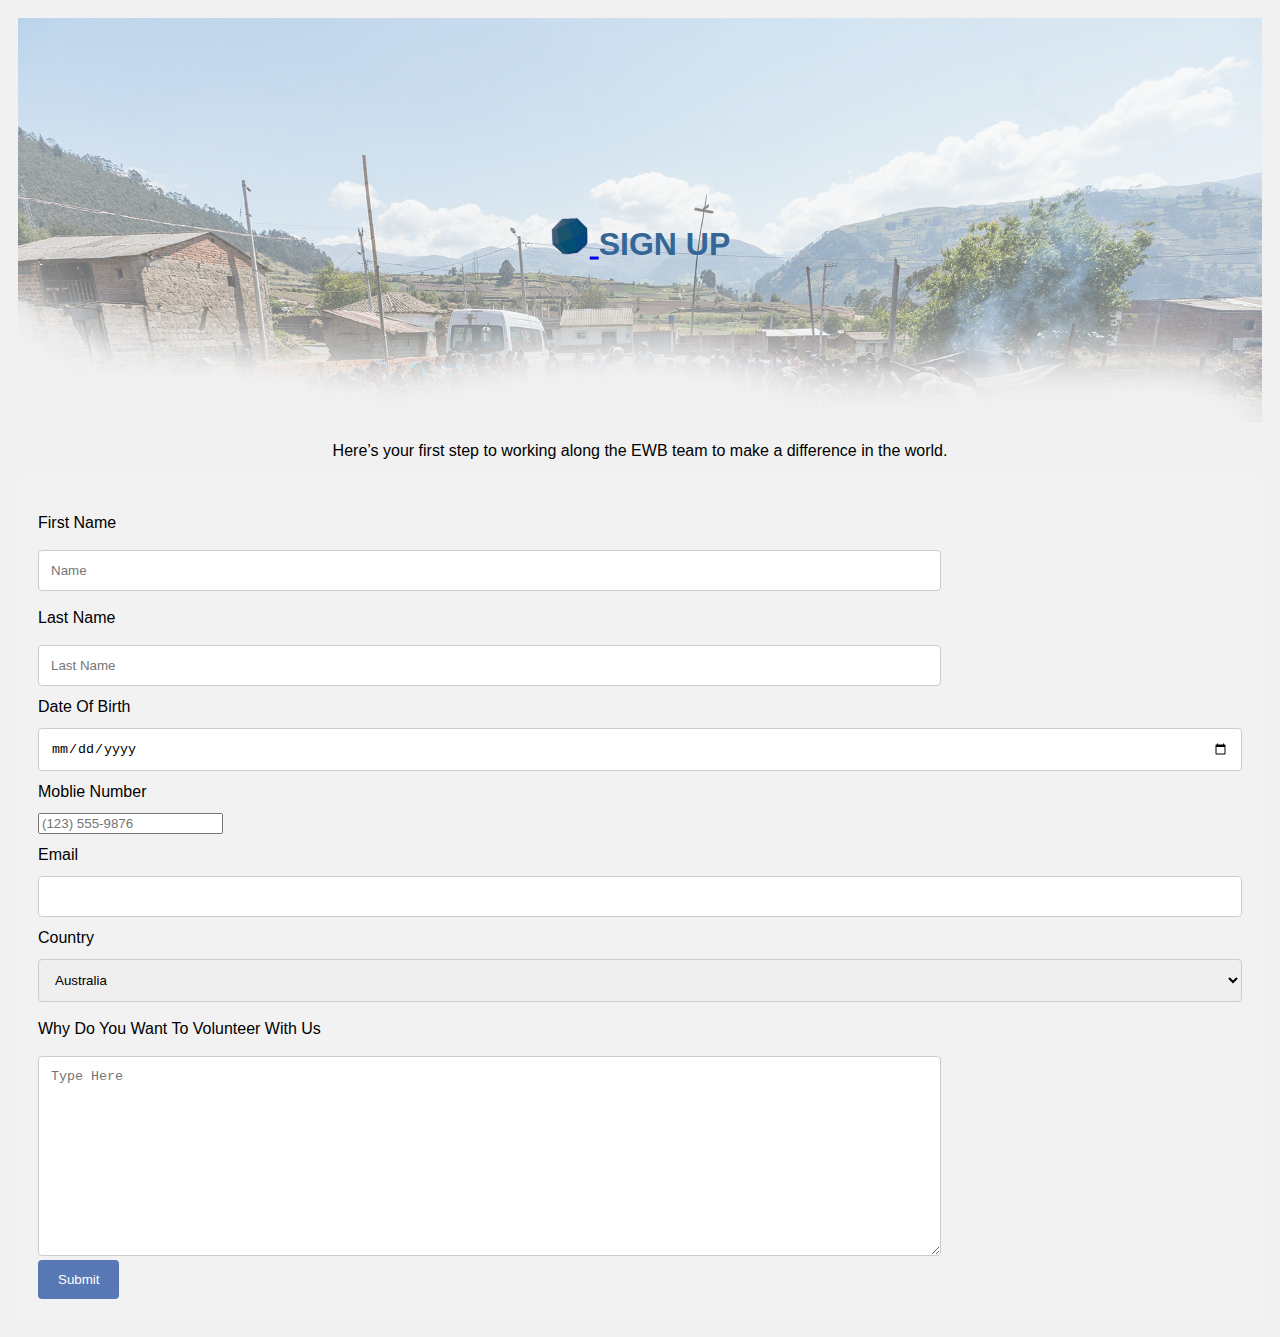
<file: signupform.html>
<!DOCTYPE html>
</head>
	<meta charset="utf-8">
	<meta name="viewport" content="width=device-width">
	<title>repl.it</title>
  <link rel="shortcut icon." type= "image/png" href="ewblogo.png" >
	<link href="signupform.css" rel="stylesheet" type="text/css" />
<body>

</style>
</head>
<body>


<div class="header">
    <img src="progheader.png" width = "100%" alt="header line break"> 
     <div class="centered1">
       <h1><a href="index.html">
<img border="0" src="ewblogo.png" width ="10%" > </a>SIGN UP</h1>
       
      </div>
       <p> Here’s your first step to working along the EWB team to make a difference in the world. </p>
  </div>
  

<div class="container">
  <form action="/action_page.php">
  <div class="row">
    <div class="NAME1">
      <label for="FIRSTNAME">First Name</label>
    </div>
    <div class="NAME2">
      <input type="text" id="FIRSTNAME" name="firstname" placeholder="Name">
    </div>
  </div>
  <div class="row">
    <div class="NAME2">
      <label for="LASTNAME">Last Name</label>
    </div>
    <div class="NAME2">
      <input type="text" id="LASTNAME" name="lastname" placeholder="Last Name">
    </div>
  </div>


<div class="row">
    <div class=“NAME1>
      <label for=“DOB>Date Of Birth</label>
    </div>
    <div class=“NAME2>
      <input type="date" name="myDateTime">
    </div>
  </div>
<div class="row">

<div class="row">
    <div class=“NAME1>
      <label for=“MOB>Moblie Number</label>
    </div>
    <div class=“NAME2>
     <input type="tel" name="myTel" placeholder="(123) 555-9876">
    </div>
  </div>
<div class="row">




    <div class=“NAME1>
      <label for=EMAIL>Email</label>
    </div>
    <div class=“NAME2>
      <input type="email" name="myEmailField">
    </div>
  </div>
 <div class="row">
    <div class="col-25">
      <label for="country">Country</label>
    </div>
    <div class="col-75">
      <select id="country" name="country">
        <option value="australia">Australia</option>
        <option value="canada">Canada</option>
        <option value="usa">USA</option>
      </select>
    </div>
  </div>
  
  <div class="row">
    <div class="NAME2">
      <label for="subject">Why Do You Want To Volunteer With Us  </label>
    </div>
    <div class="NAME2">
      <textarea id="subject" name="subject" placeholder="Type Here" style="height:200px"></textarea>
    </div>
  </div>
  <div class="row">
    <input type="submit" value="Submit">
  </div>


 
  </form>
</div>

</body>
</html>
</file>
<file: signupform.css>
body {
  font-family: Arial;
  padding: 10px;
  background: #f1f1f1;
}



* {
  box-sizing: border-box;
}
.header { grid-area: header; }
.header {
  position: relative;
  text-align: center;
  color: white;
}
.centered1 {
  position: absolute;
  top: 50%;
  left: 50%;
  transform: translate(-50%, -50%);
  color: rgb(53, 103, 150);

}

.header p {
  color:black;
}

input[type=text], select, textarea {
  width: 100%;
  padding: 12px;
  border: 1px solid #ccc;
  border-radius: 4px;
  resize: vertical;

}

label {
  padding: 12px 12px 12px 0;
  display: inline-block;
}

input[type=submit] {
  background-color: rgb(87, 120, 180);
  color: white;
  padding: 12px 20px;
  border: none;
  border-radius: 4px;
  cursor: pointer;
  float: center;
}

input[type=submit]:hover {
  background-color:blue;
}

input[type=date] {
 width: 100%;
  padding: 12px;
  border: 1px solid #ccc;
  border-radius: 4px;
  resize: vertical;

}
input[type=email] {
 width: 100%;
  padding: 12px;
  border: 1px solid #ccc;
  border-radius: 4px;
  resize: vertical;

}

.container {
  border-radius: 5px;
  background-color: #f2f2f2;
  padding: 20px;
}

.NAME1 {
  float: center;
  width: 25%;
  margin-top: 6px;
}

.NAME2 {
  float: center;
  width: 75%;
  margin-top: 6px;
}

.DOB {
  
  float: center;
  width: 75%;
  margin-top: 6px;
}

.row:after {
  content: "";
  display: table;
  clear: both;
}

@media screen and (max-width: 600px) {
  .NAME1, .NAME2, input[type=submit] {
    width: 100%;
    margin-top: 0;
  }
}
</file>
